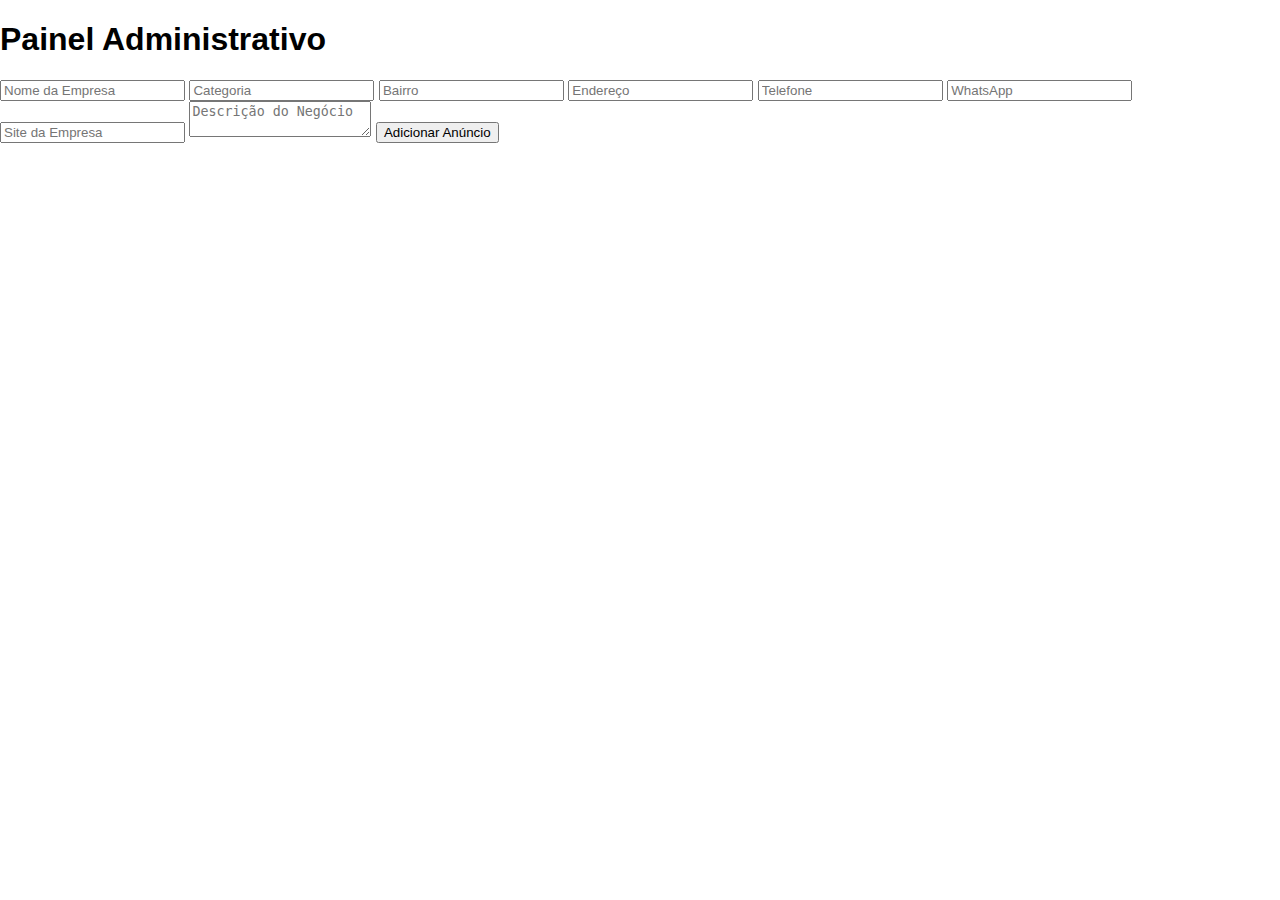
<file: guia_negocios/admin.html>
<!DOCTYPE html>
<html lang="pt">
<head>
    <meta charset="UTF-8">
    <meta name="viewport" content="width=device-width, initial-scale=1.0">
    <title>Painel Administrativo</title>
    <link rel="stylesheet" href="css/styles.css">
</head>
<body>
    <h1>Painel Administrativo</h1>

    <form id="addBusinessForm">
        <input type="text" id="businessName" placeholder="Nome da Empresa" required>
        <input type="text" id="businessCategory" placeholder="Categoria" required>
        <input type="text" id="businessDistrict" placeholder="Bairro" required>
        <input type="text" id="businessAddress" placeholder="Endereço" required>
        <input type="text" id="businessPhone" placeholder="Telefone" required>
        <input type="text" id="businessWhatsapp" placeholder="WhatsApp" required>
        <input type="text" id="businessWebsite" placeholder="Site da Empresa">
        <textarea id="businessDescription" placeholder="Descrição do Negócio"></textarea>
        <button type="submit">Adicionar Anúncio</button>
    </form>

    <script src="js/script.js"></script>
</body>
</html>
</file>
<file: guia_negocios/css/styles.css>
body {
    font-family: Arial, sans-serif;
    margin: 0;
    padding: 0;
    box-sizing: border-box;
}

header {
    text-align: center;
    padding: 20px;
    background-color: #e3f2fd;
}

header h1 {
    margin: 10px 0;
}

header p {
    color: #0277bd;
}

.social-logo {
    width: 50px;
    margin: 10px;
}

.whatsapp a {
    margin: 10px;
    display: inline-block;
}

.search-section {
    padding: 20px;
    background-color: #f1f1f1;
    text-align: center;
}

.search-section select, .search-section input {
    padding: 10px;
    margin: 5px;
    font-size: 16px;
}

.highlighted-businesses {
    padding: 20px;
    text-align: center;
}

.business-item {
    display: inline-block;
    margin: 10px;
}

footer {
    text-align: center;
    background-color: #0277bd;
    color: white;
    padding: 10px;
    position: fixed;
    bottom: 0;
    width: 100%;
}

@media screen and (max-width: 768px) {
    header, .search-section, .highlighted-businesses {
        padding: 10px;
    }
}
</file>
